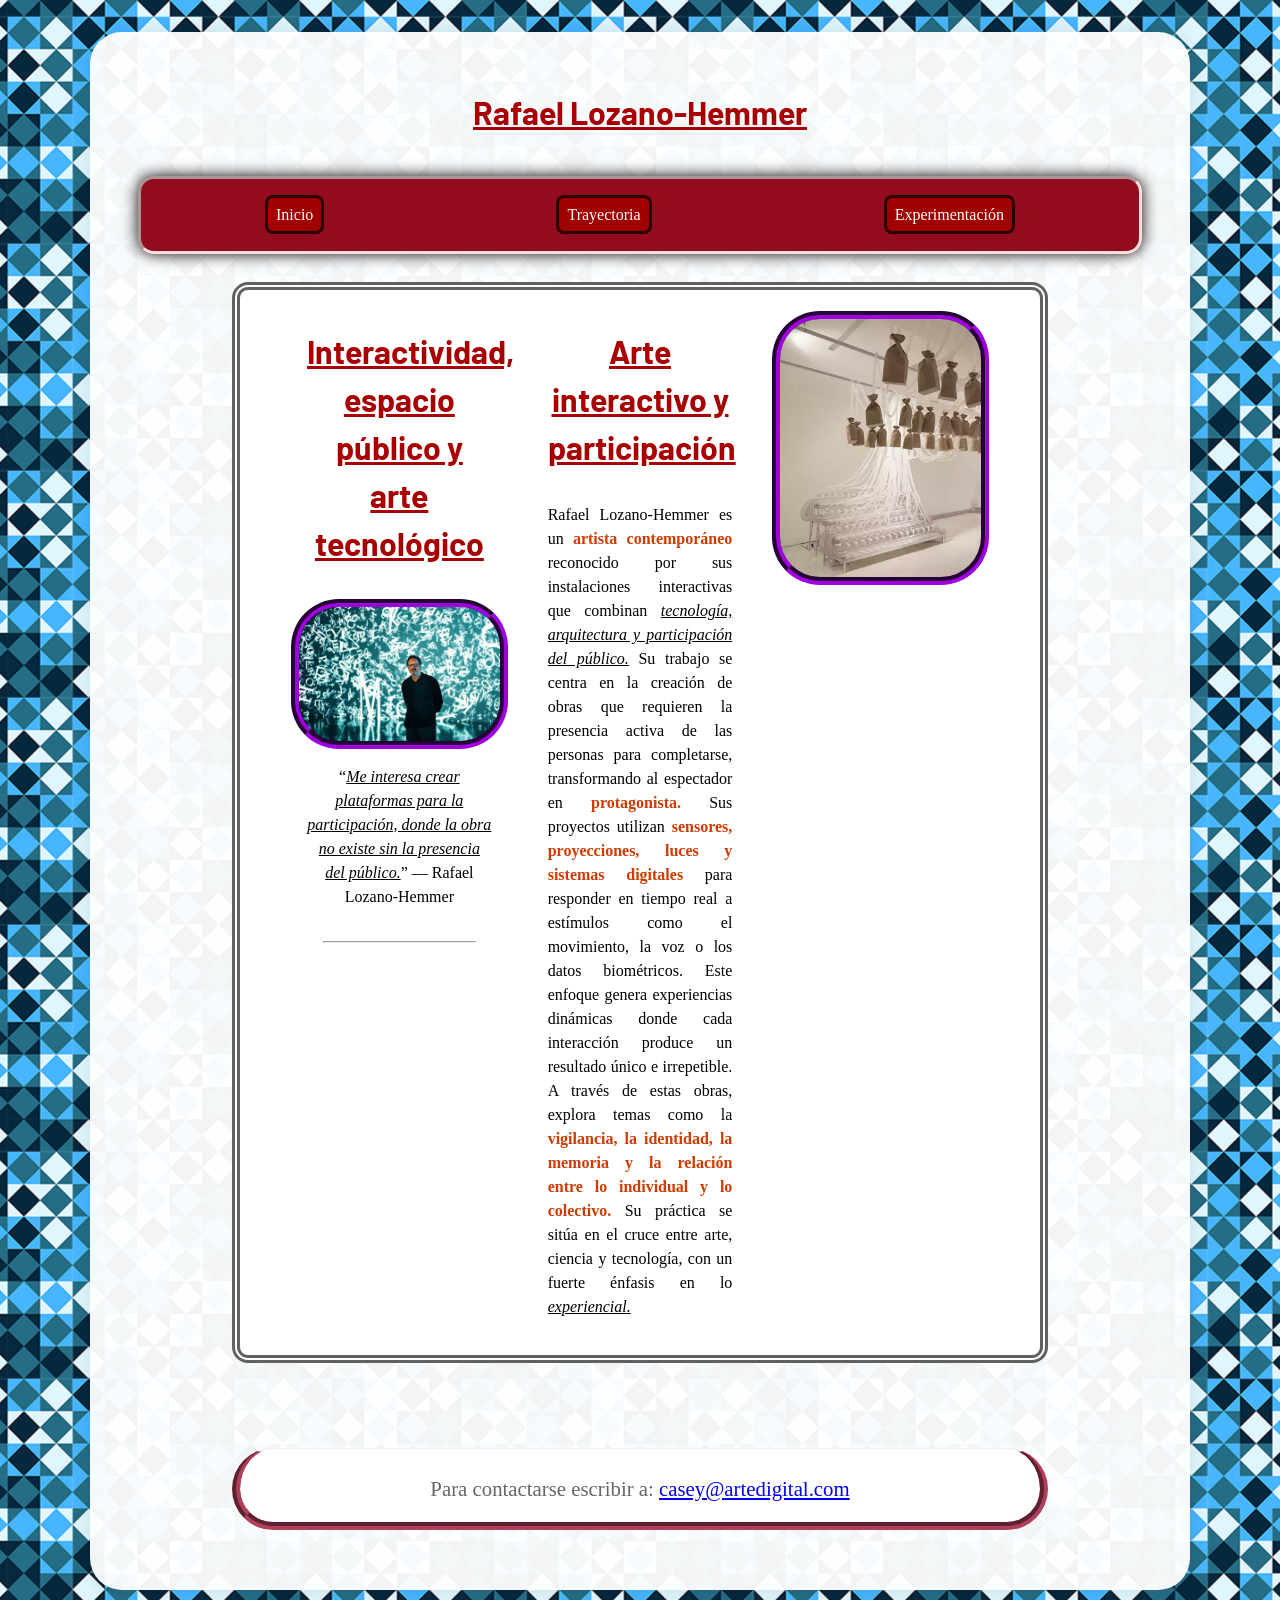
<file: index.html>
<!DOCTYPE html>
<html lang="es">
<head>
    <meta charset="UTF-8">
    <title>Rafael Lozano-Hemmer - Página principal</title>
    <link rel="preconnect" href="https://fonts.googleapis.com">
    <link rel="preconnect" href="https://fonts.gstatic.com" crossorigin>
    <link href="https://fonts.googleapis.com/css2?family=Barlow:ital,wght@0,100;0,200;0,300;0,400;0,500;0,600;0,700;0,800;0,900;1,100;1,200;1,300;1,400;1,500;1,600;1,700;1,800;1,900&display=swap" rel="stylesheet">
    <link rel="stylesheet" href="css/estilos.css">
</head>
<body>
    <div id="contenedor"> <!-- Bloque contenedor centrado -->
        <header>
            <h1 class="titulo">Rafael Lozano-Hemmer</h1>
        </header>
        <nav> <!-- Menú horizontal igual en todas las páginas -->
            <ul>
                <li><a href="index.html">Inicio</a></li>
                <li><a href="trayectoria.html">Trayectoria</a></li>
                <li><a href="experimentacion.html">Experimentación</a></li>
            </ul>
        </nav>
        <main class="pagina1"> <!-- Títulos y párrafos -->
            <section class="columna">
                <h1 class="titulo">Interactividad, espacio público y arte tecnológico</h1>
                <img class="imagenhorizontal" src="img/lozano-hemmer.jpg" alt="Imagen de Lozano Hemmer">
                <p id="cita"><q><em>Me interesa crear plataformas para la participación, donde la obra no existe sin la presencia del público.</em></q> — Rafael Lozano-Hemmer</p><hr class="linea">
            </section>
            <section class="columna">
                <h1 class="titulo">Arte interactivo y participación</h1>
                <p>Rafael Lozano-Hemmer es un <strong>artista contemporáneo</strong> reconocido por sus instalaciones
                    interactivas que combinan <em>tecnología, arquitectura y participación del público.</em> Su
                    trabajo se centra en la creación de obras que requieren la presencia activa de las
                    personas para completarse, transformando al espectador en <strong>protagonista.</strong>
                    
                    Sus proyectos utilizan <strong>sensores, proyecciones, luces y sistemas digitales</strong> para
                    responder en tiempo real a estímulos como el movimiento, la voz o los datos
                    biométricos. Este enfoque genera experiencias dinámicas donde cada interacción
                    produce un resultado único e irrepetible.
                
                    A través de estas obras, explora temas como la <strong>vigilancia, la identidad, la memoria y
                    la relación entre lo individual y lo colectivo.</strong> Su práctica se sitúa en el cruce entre
                    arte, ciencia y tecnología, con un fuerte énfasis en lo <em>experiencial.</em></p>
            </section>
            <section class="columna">
                <img class="imagenvertical" src="img/lozano-hemmer-1.jpg" alt="Instalación lumínica de Lozano-Hemmer">
            </section>
        </main>
        <footer class="pie"> <!-- Pie de página -->
            <address>Para contactarse escribir a: <a href="mailto:casey@artedigital.com">casey@artedigital.com</a></address>
        </footer>
    </div>
</body>
</html>
</file>
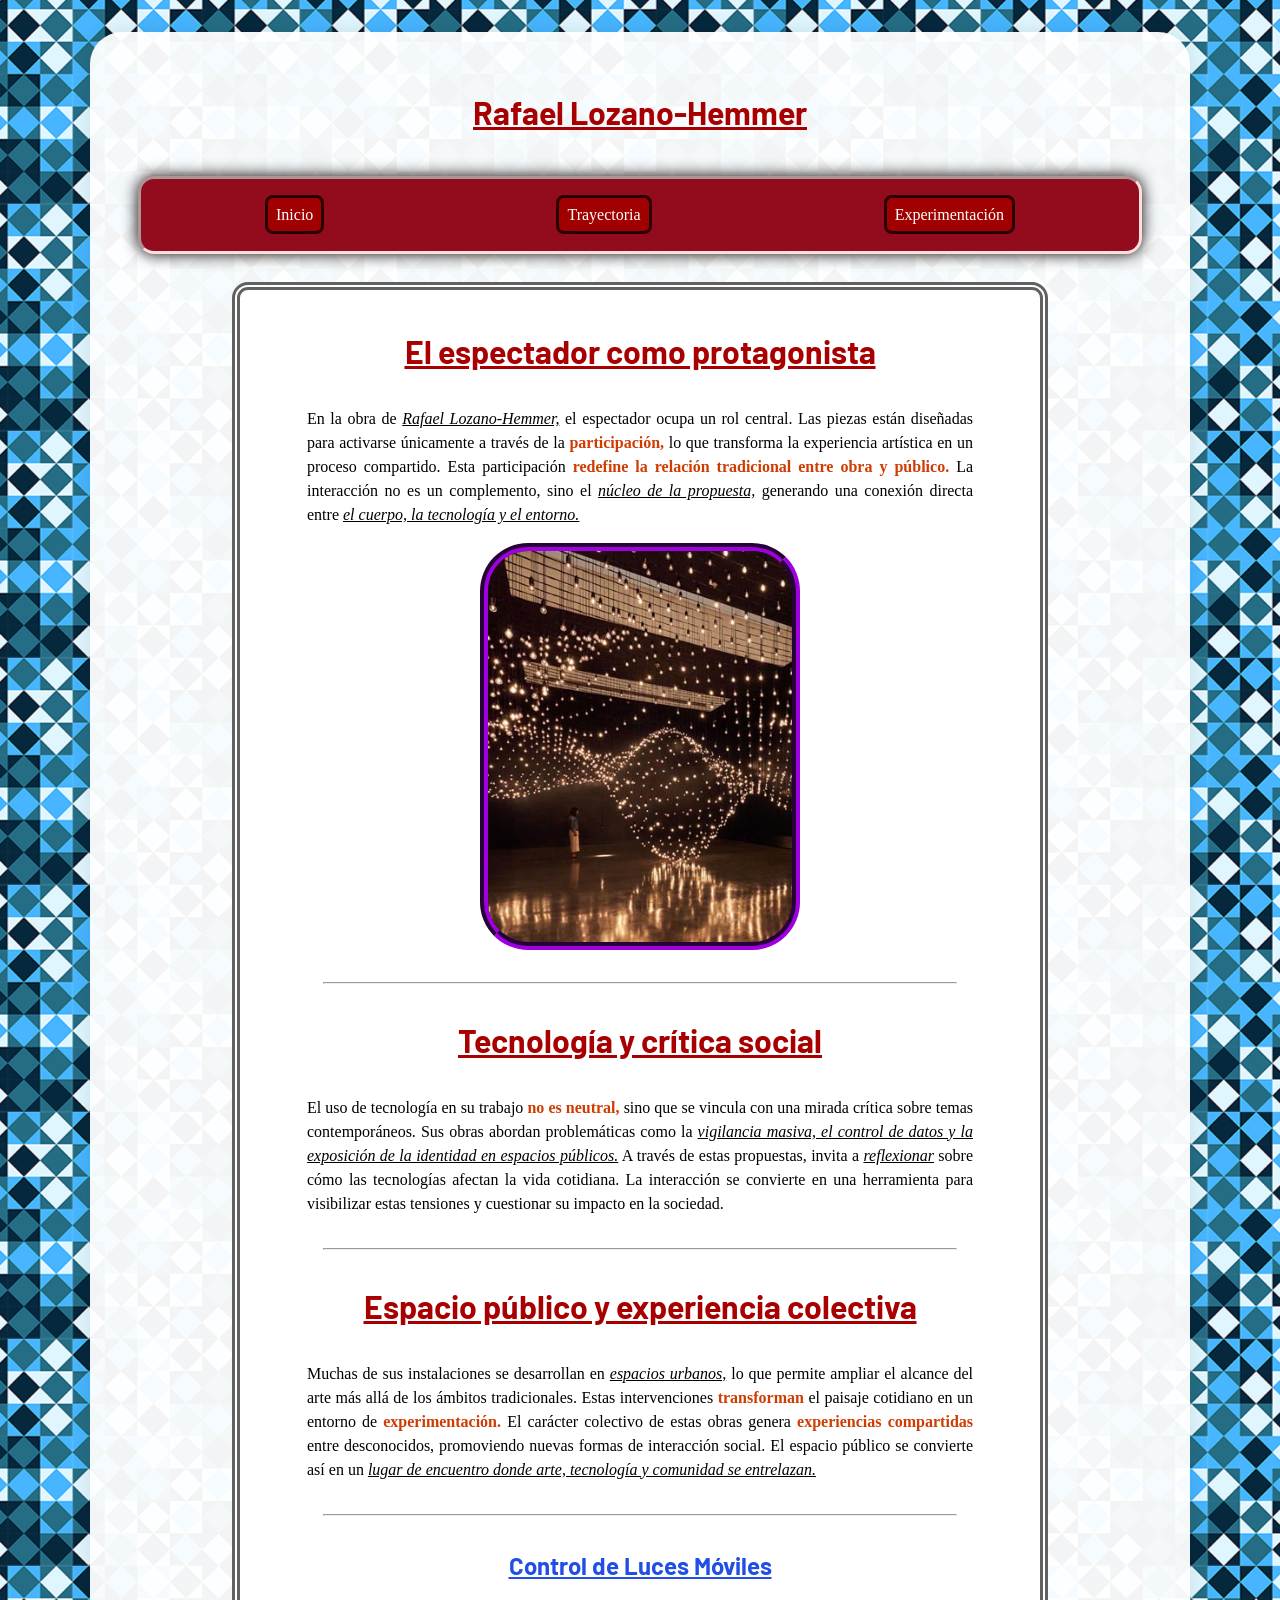
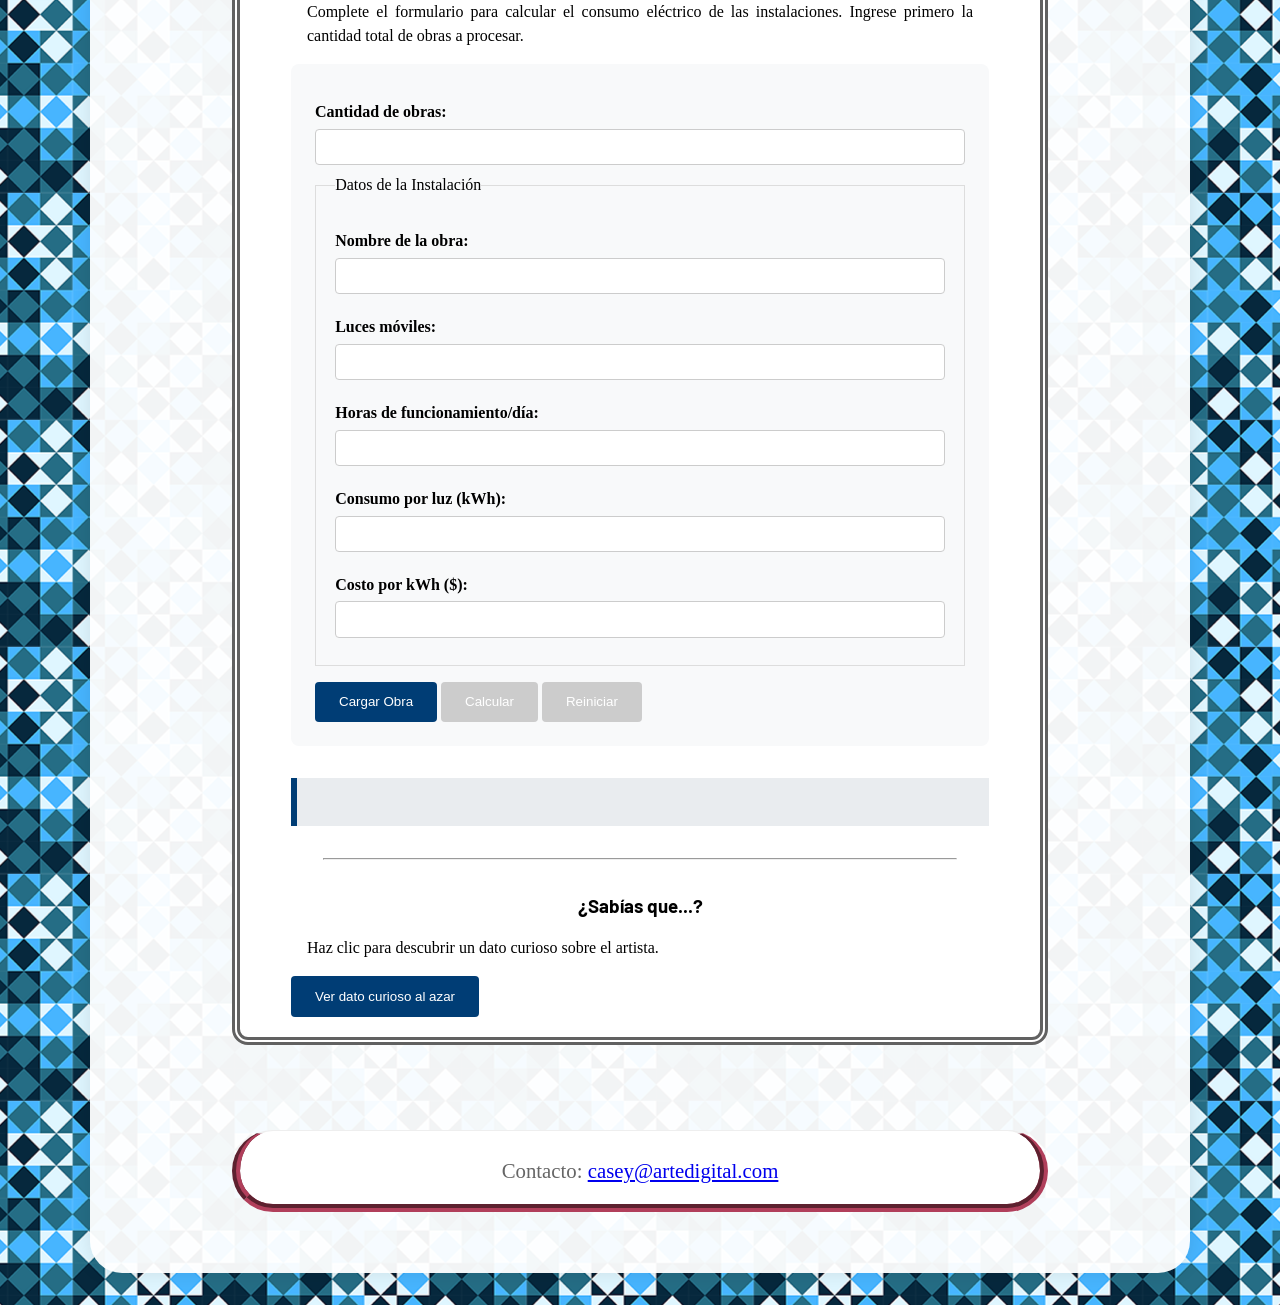
<file: experimentacion.html>
<!DOCTYPE html>
<html lang="es">
<head>
    <meta charset="UTF-8">
    <meta name="viewport" content="width=device-width, initial-scale=1.0">
    <title>Rafael Lozano-Hemmer - Experimentación</title>
    <link rel="preconnect" href="https://fonts.googleapis.com">
    <link rel="preconnect" href="https://fonts.gstatic.com" crossorigin>
    <link href="https://fonts.googleapis.com/css2?family=Barlow:ital,wght@0,100;0,200;0,300;0,400;0,500;0,600;0,700;0,800;0,900;1,100;1,200;1,300;1,400;1,500;1,600;1,700;1,800;1,900&display=swap" rel="stylesheet">
    <link rel="stylesheet" href="css/estilos.css">
</head>
<body>
    <div id="contenedor"> <!-- Bloque contenedor centrado -->
        <header>
            <h1 class="titulo">Rafael Lozano-Hemmer</h1>
        </header>
        <nav> <!-- Barra de navegación -->
            <ul>
                <li><a href="index.html">Inicio</a></li>
                <li><a href="trayectoria.html">Trayectoria</a></li>
                <li><a href="experimentacion.html">Experimentación</a></li>
            </ul>
        </nav>
        <main>
            <article class="columna2"> <!-- Títulos y párrafos -->
                <h1 class="titulo">El espectador como protagonista</h1>
                <p>En la obra de <em>Rafael Lozano-Hemmer,</em> el espectador ocupa un rol central. Las piezas
                    están diseñadas para activarse únicamente a través de la <strong>participación,</strong> lo que
                    transforma la experiencia artística en un proceso compartido.
                    
                    Esta participación <strong>redefine la relación tradicional entre obra y público.</strong> La
                    interacción no es un complemento, sino el <em>núcleo de la propuesta,</em> generando una
                    conexión directa entre <em>el cuerpo, la tecnología y el entorno.</em></p>
                <img class="imagenvertical" src="img/lozano-hemmer-3.jpg" alt="Obra de Lozano-Hemmer">
                <hr class="linea">
            </article>
            <article class="columna2">
                <h1 class="titulo">Tecnología y crítica social</h1>
                <p>El uso de tecnología en su trabajo <strong>no es neutral,</strong> sino que se vincula con una mirada
                    crítica sobre temas contemporáneos. Sus obras abordan problemáticas como la
                    <em>vigilancia masiva, el control de datos y la exposición de la identidad en espacios
                    públicos.</em>
                    
                    A través de estas propuestas, invita a <em>reflexionar</em> sobre cómo las tecnologías afectan
                    la vida cotidiana. La interacción se convierte en una herramienta para visibilizar
                    estas tensiones y cuestionar su impacto en la sociedad.</p>
                <hr class="linea">
            </article>
            <article class="columna2">
                <h1 class="titulo">Espacio público y experiencia colectiva</h1>
                <p>Muchas de sus instalaciones se desarrollan en <em>espacios urbanos,</em> lo que permite ampliar
                    el alcance del arte más allá de los ámbitos tradicionales. Estas intervenciones
                    <strong>transforman</strong> el paisaje cotidiano en un entorno de <strong>experimentación.</strong>
                    
                    El carácter colectivo de estas obras genera <strong>experiencias compartidas</strong> entre
                    desconocidos, promoviendo nuevas formas de interacción social. El espacio público se
                    convierte así en un <em>lugar de encuentro donde arte, tecnología y comunidad se entrelazan.</em></p>
                <hr class="linea">
            </article>
            <section class="instrucciones">
                <h2 class="titulo">Control de Luces Móviles</h2>
                <p>Complete el formulario para calcular el consumo eléctrico de las instalaciones. Ingrese primero la cantidad total de obras a procesar.</p>
            </section>
            <form id="form-luces"> <!-- Ejercicio de formulario -->
            <label for="cant-obras">Cantidad de obras:</label>
            <input type="number" id="cant-obras" required>
                <fieldset>
                    <legend>Datos de la Instalación</legend>
                    <label for="nombre">Nombre de la obra:</label>
                    <input type="text" id="nombre">
        
                    <label for="luces">Luces móviles:</label>
                    <input type="number" id="luces">

                    <label for="tiempo">Horas de funcionamiento/día:</label>
                    <input type="number" id="tiempo">

                    <label for="consumo">Consumo por luz (kWh):</label>
                    <input type="number" id="consumo">

                    <label for="costo">Costo por kWh ($):</label>
                    <input type="number" id="costo">
                </fieldset>
                <div class="botones">
                    <button type="button" id="btn-agregar">Cargar Obra</button>
                    <button type="button" id="btn-calcular" disabled>Calcular</button>
                    <button type="button" id="btn-reiniciar" disabled>Reiniciar</button>
                </div>
            </form>
            <div id="area-resultados"> <!-- Resultados del formulario -->
            </div> 
            <section id="seccion-curiosidad"> <!-- Datos aleatorios -->
                <hr class="linea">
                <h3 class="titulo">¿Sabías que...?</h3>
                <p id="texto-curioso">Haz clic para descubrir un dato curioso sobre el artista.</p>
                <button id="btn-curiosidad">Ver dato curioso al azar</button>
            </section>
        </main>
        <footer class="pie"> <!-- Pie de página -->
            <address>Contacto: <a href="mailto:casey@artedigital.com">casey@artedigital.com</a></address>
        </footer>
    </div>
    <script src="js/script-p3.js"></script>
</body>
</html>
</file>
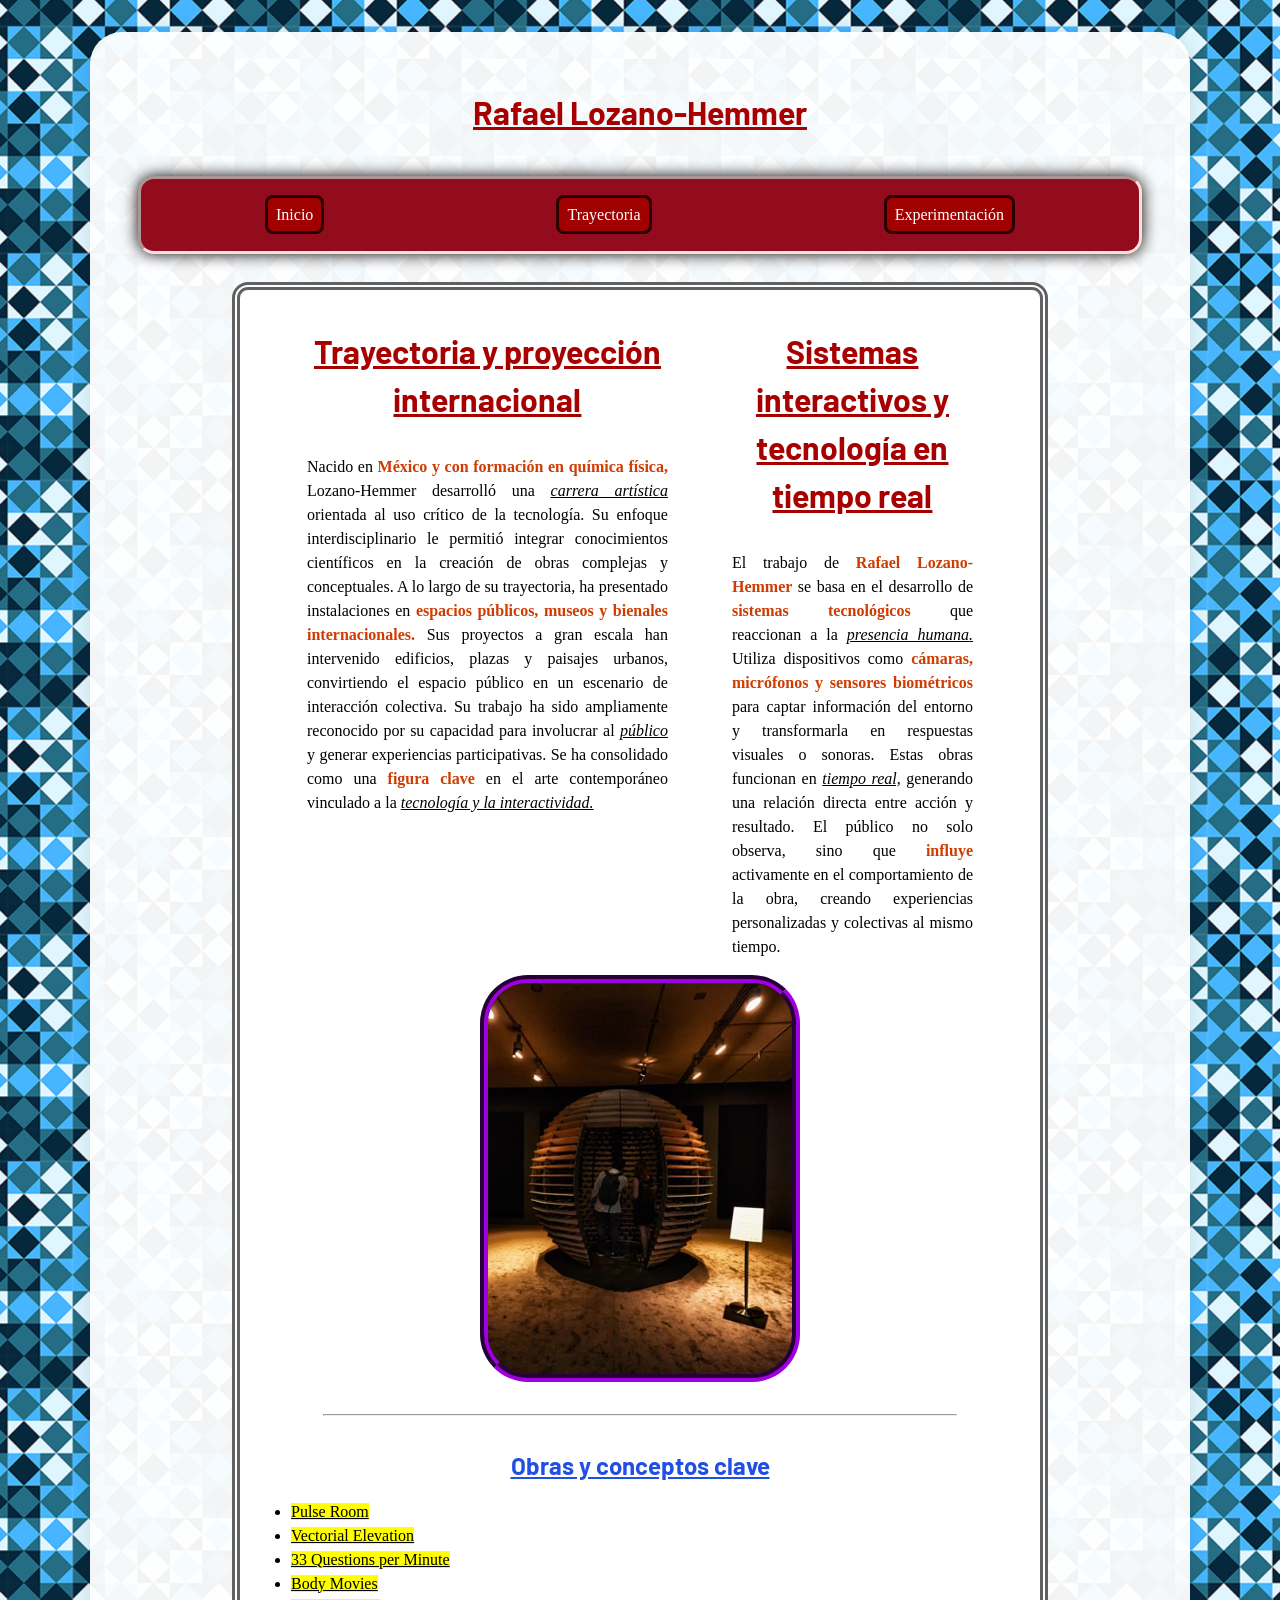
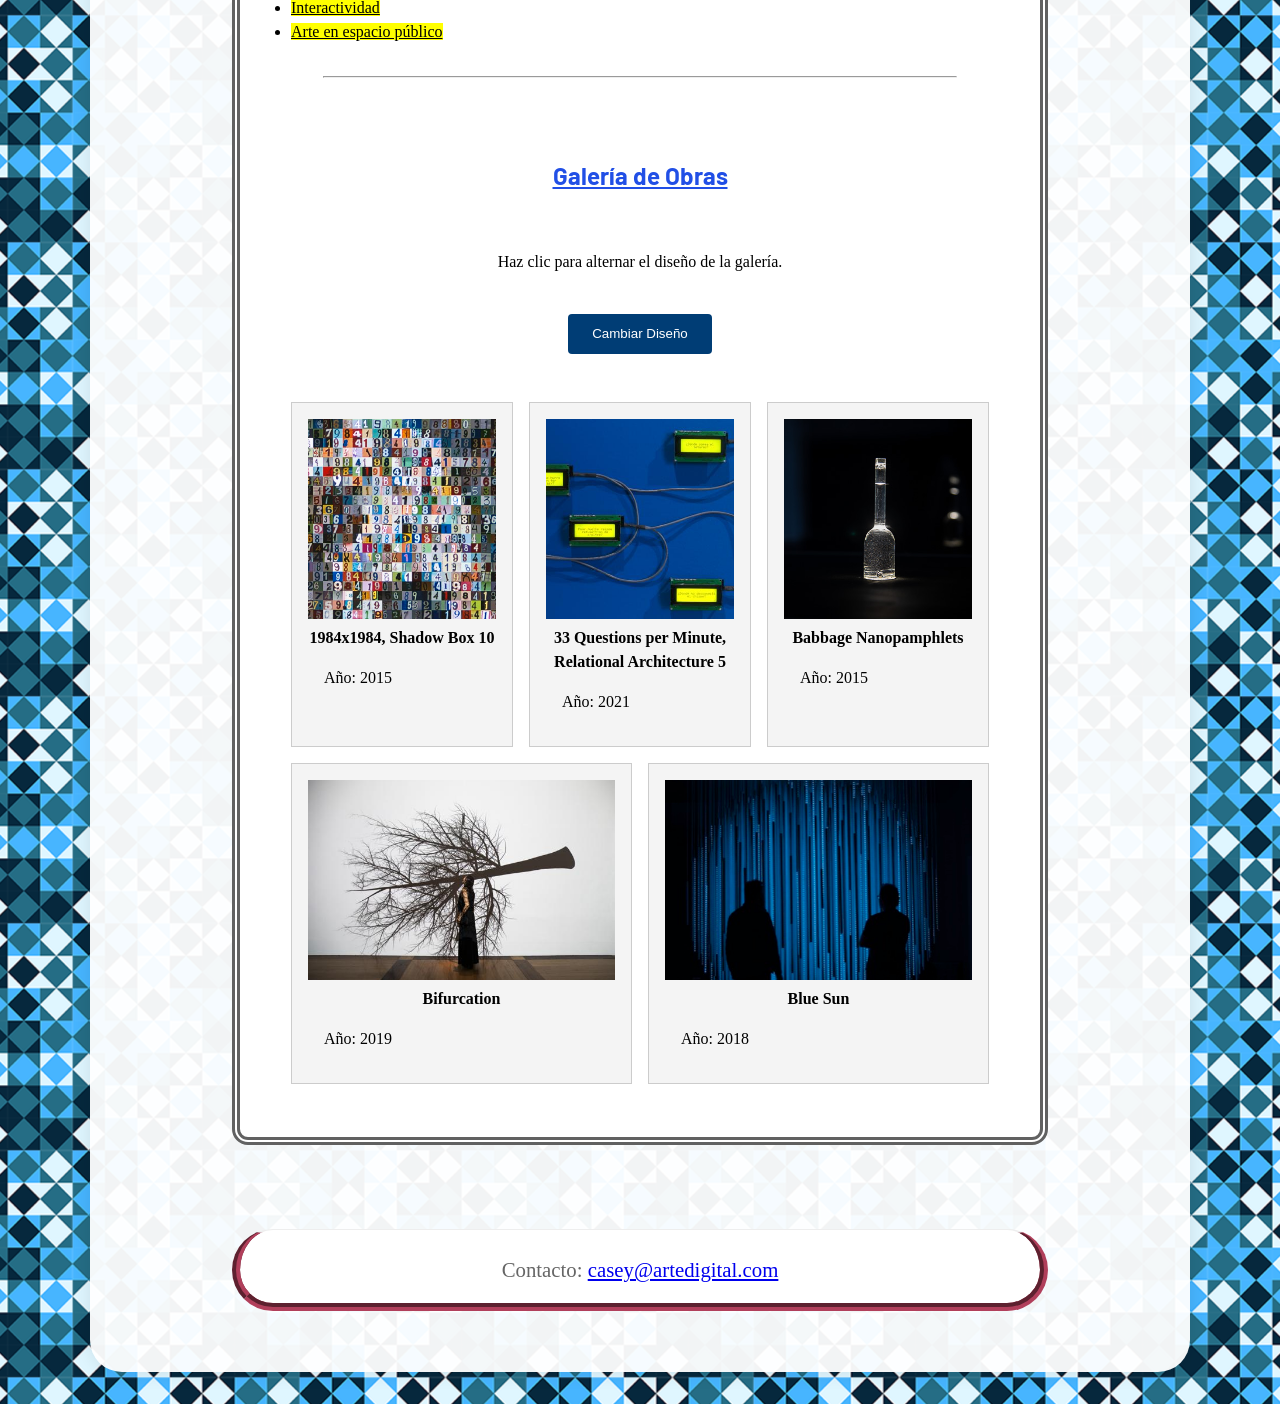
<file: trayectoria.html>
<!DOCTYPE html>
<html lang="es">
<head>
    <meta charset="UTF-8">
    <meta name="viewport" content="width=device-width, initial-scale=1.0">
    <title>Rafael Lozano-Hemmer - Trayectoria</title>
    <link rel="preconnect" href="https://fonts.googleapis.com">
    <link rel="preconnect" href="https://fonts.gstatic.com" crossorigin>
    <link href="https://fonts.googleapis.com/css2?family=Barlow:ital,wght@0,100;0,200;0,300;0,400;0,500;0,600;0,700;0,800;0,900;1,100;1,200;1,300;1,400;1,500;1,600;1,700;1,800;1,900&display=swap" rel="stylesheet">
    <link rel="stylesheet" href="css/estilos.css">
</head>
<body>
    <div id="contenedor"> <!-- Bloque contenedor centrado -->
        <header>
            <h1 class="titulo">Rafael Lozano-Hemmer</h1>
        </header>
        <nav> <!-- Menú de navegación -->
            <ul>
                <li><a href="index.html">Inicio</a></li>
                <li><a href="trayectoria.html">Trayectoria</a></li>
                <li><a href="experimentacion.html">Experimentación</a></li>
            </ul>
        </nav>
        <main>
            <section class="pagina2"> <!-- Columna izquierda -->
            <article class=".columna-ancha">
                <h1 class="titulo">Trayectoria y proyección internacional</h1>
                <p>Nacido en <strong>México y con formación en química física,</strong> Lozano-Hemmer desarrolló una
                    <em>carrera artística</em> orientada al uso crítico de la tecnología. Su enfoque
                    interdisciplinario le permitió integrar conocimientos científicos en la creación de
                    obras complejas y conceptuales.
                    
                    A lo largo de su trayectoria, ha presentado instalaciones en <strong>espacios públicos, museos
                    y bienales internacionales.</strong> Sus proyectos a gran escala han intervenido edificios,
                    plazas y paisajes urbanos, convirtiendo el espacio público en un escenario de
                    interacción colectiva.
                
                    Su trabajo ha sido ampliamente reconocido por su capacidad para involucrar al <em>público</em>
                    y generar experiencias participativas. Se ha consolidado como una <strong>figura clave</strong> en el
                    arte contemporáneo vinculado a la <em>tecnología y la interactividad.</em></p>
            </article>
            <article class=".columna-angosta"> <!-- Columna derecha -->
                <h1 class="titulo">Sistemas interactivos y tecnología en tiempo real</h1>
                <p>El trabajo de <strong>Rafael Lozano-Hemmer</strong> se basa en el desarrollo de <strong>sistemas tecnológicos</strong>
                    que reaccionan a la <em>presencia humana.</em> Utiliza dispositivos como <strong>cámaras, micrófonos y
                    sensores biométricos</strong> para captar información del entorno y transformarla en respuestas
                    visuales o sonoras.
                    
                    Estas obras funcionan en <em>tiempo real,</em> generando una relación directa entre acción y
                    resultado. El público no solo observa, sino que <strong>influye</strong> activamente en el
                    comportamiento de la obra, creando experiencias personalizadas y colectivas al mismo
                    tiempo.</p>
            </article>
            </section>
            <section> <!-- Imagen y lista -->
                <img class="imagenvertical" src="img/lozano-hemmer-2.jpg" alt="Obra de Lozano-Hemmer"><hr class="linea">
                <h2 class="titulo">Obras y conceptos clave</h2>
                <ul class="lista">
                    <li><mark>Pulse Room</mark></li>
                    <li><mark>Vectorial Elevation</mark></li>
                    <li><mark>33 Questions per Minute</mark></li>
                    <li><mark>Body Movies</mark></li>
                    <li><mark>Interactividad</mark></li>
                    <li><mark>Arte en espacio público</mark></li>
                </ul><hr class="linea">
            </section>
            <!-- Área de Galería-->
            <aside class="galeria-contenedor">
                <h2 class="titulo">Galería de Obras</h2>
                <p>Haz clic para alternar el diseño de la galería.</p>
                <button id="btn-diseño">Cambiar Diseño</button>
                <div id="galeria">
                </div>
            </aside>
        </main>
        <footer class="pie"> <!-- Pie de página -->
            <address>Contacto: <a href="mailto:casey@artedigital.com">casey@artedigital.com</a></address>
        </footer>
    </div>
    <script src="js/script-p2.js"></script> <!-- Vinculación con archivo JS-->
</body>
</html>
</file>
<file: css/estilos.css>
/*------BARRA DE NAVEGACIÓN------*/
* {
    padding: 0;
    margin: 0;
    box-sizing: border-box;
}

nav {
    border: 0.2rem inset rgb(255, 222, 222);
    background-color: #920c1e;
    margin: 0.5rem;
    border-radius: 1rem;
    box-shadow: 0 0 1rem 0 #0a0101;
}

nav ul {
    list-style-type: none;
    display: flex;
    justify-content: space-around;
    padding: 0.5rem;
}

nav li {
    padding: 1rem;
    margin: 0;
}

nav a {
    text-decoration: none;
    border: 0.2rem solid rgb(41, 0, 0);
    padding: 0.5rem;
    font-size: 1rem;
    border-radius: 0.5rem;
}

nav a:link {
    transition: 200ms;
    border: 0.2rem solid rgb(41, 0, 0);
	background-color:  #a00000;
	color: #ffffff;
}

nav a:visited {
    transition: 200ms;
    border: 0.2rem solid rgb(41, 0, 0);
	background-color: #ff7272;
	color: #000;
}

nav a:hover {
    transition: 200ms;
    border: 0.2rem solid rgb(0, 0, 0);
	background-color: #ffffff;
	color: #a00000;
}

nav a:active {
    transition: 100ms;
    border: 0.2rem solid rgb(255, 255, 255);
	background-color: #000000;
	color: #ffffff;
}
/*-------------------------------*/

/*------TAMAÑO DE PÁGINA Y COLUMNAS------*/
.pagina1 {
    display: flex;
    gap: 1.5rem;
    flex-wrap: wrap;
}

.pagina1 .columna {
    flex: 1;
    min-width: 200px;
}

.pagina2 {
    display: flex;
    gap: 2rem;
    align-items: flex-start;
}

.columna-ancha {
    flex: 2; 
    min-width: 250px;
}

.columna-angosta {
    flex: 1;
    min-width: 200px;
}

.columna {
    flex: 0 0 65%;
}


/*------TEXTOS------*/
.titulo {
    font-family: "Barlow", sans-serif;
    font-style: normal;
}

.titulo, p#cita {
    text-align: center;
    margin: 1rem;
}

h1 {
  font-size: 2rem;
  color: #a80000;
  text-decoration: underline;
  padding-bottom: 1rem;
}

h2 {
  color: #214fe6;
  text-decoration: underline;
}

p {
    text-align: justify;
    margin: 1rem;
}

strong {
    color: #cf3b00;
}

em, .lista {
    text-decoration: underline;
}

.pie {
    font-size: 1.3rem;
    text-align: center;
}
/*------------------*/

/*------ETIQUETAS SEMÁNTICAS------*/
main {
    padding: 2% 5%;
    border: 0.5rem double rgb(97, 97, 97);
    background-color: white;
    margin: 2% 10%;
    border-radius: 1rem;
}

footer {
    padding: 1%;
    border: 0.5rem groove rgb(177, 63, 91);
    background-color: white;
    margin: 2% 10%;
    border-radius: 3rem;
}

.linea {
    color: #00365a;
    margin: 2rem;
}
/*--------------------------------*/


/*------MATERIAL MULTIMEDIAL------*/
body {
    background-image: url("../img/fondo.png");
    background-position: center;
    background-color: #000;
    font-size: 1rem;
    line-height: 1.5;
    padding: 2rem 0;
}

.imagenhorizontal {
    display: block;
    border: 0.5rem groove rgb(99, 0, 138);
    background-color: #000;
    margin-left: auto;
    margin-right: auto;
    width: 100%;
    max-width: 40rem;
    height: auto;
    border-radius: 3rem;
}

.imagenvertical {
    display: block;
    border: 0.5rem groove rgb(99, 0, 138);
    background-color: #000;
    margin-left: auto;
    margin-right: auto;
    width: 100%;
    max-width: 20rem;
    height: auto;
    border-radius: 3rem;
}

.galeria-contenedor {
    display: flex;
    flex-direction: column;
    align-items: center;
    justify-content: center;
    text-align: center;
    gap: 1.5rem;
    width: 100%;
    padding: 2rem 0;
}
/*--------------------------------*/

/*-----CONTENEDOR------*/
#contenedor {
    width: 90%;
    max-width: 1100px;
    margin: 0 auto;
    background-color: rgba(255, 255, 255, 0.95);
    padding: 2.5rem;
    display: flex;
    flex-direction: column;
    box-shadow: 0 0 20px rgba(0,0,0,0.1);
    border-radius: 2rem;
}
/*--------------------------------*/

/*-----FORMULARIO------*/
form {
    background: #f8f9fa;
    padding: 1.5rem;
    border-radius: 8px;
    margin-bottom: 2rem;
}

fieldset {
    border: 1px solid #ddd;
    padding: 1.2rem;
    margin-bottom: 1rem;
}

label {
    display: block;
    margin: 0.8rem 0 0.3rem;
    font-weight: bold;
}

input[type="text"],
input[type="number"] {
    width: 100%;
    padding: 0.6rem;
    margin-bottom: 0.5rem;
    border: 1px solid #ccc;
    border-radius: 4px;
}

button {
    padding: 0.8rem 1.5rem;
    background-color: #003d75;
    color: #fff;
    border: none;
    border-radius: 4px;
    cursor: pointer;
    transition: 300ms;
    justify-content: center;
}

button:hover { background-color: #000000; }
button:disabled { background-color: #ccc; cursor: not-allowed; }

#area-resultados {
    background: #e9ecef;
    padding: 1.5rem;
    border-left: 6px solid #003d75;
    margin-top: 1.5rem;
}
/*--------------------------------*/

/*-----PIE DE PÁGINA------*/
footer {
    margin-top: 4rem;
    padding-top: 1.5rem;
    border-top: 1px solid #eee;
    text-align: center;
    font-size: 0.9rem;
    color: #666;
}

address {
    font-style: normal;
    margin-bottom: 0.5rem;
}
/*--------------------------------*/

/*-----GALERIA------*/
#galeria {
display: flex;
flex-wrap: wrap;
gap: 1rem;
margin-top: 1.5rem;
transition: all 0.5s ease;
}
/*--------------------------------*/

/*------DISEÑO ALTERNATIVO AL INTERACTUAR CON EL BOTÓN------*/
.diseño-alternativo .tarjeta-obra {
    flex: 1 1 30%;
    background-color: #333;
    color: white;
    border: 1px solid #000000;
    width: 100%;
    transition: 300ms;
}

.diseño-alternativo .tarjeta-obra img {
    filter: grayscale(100%);
    transition: 300ms;
}

.tarjeta-obra {
    flex: 1 1 30%;
    background-color: #f4f4f4;
    padding: 1rem;
    text-align: center;
    border: 1px solid #ccc;
    transition: 300ms;
}

.tarjeta-obra img {
    width: 100%;
    height: 200px;
    object-fit: cover;
}
/*--------------------------------*/
</file>
